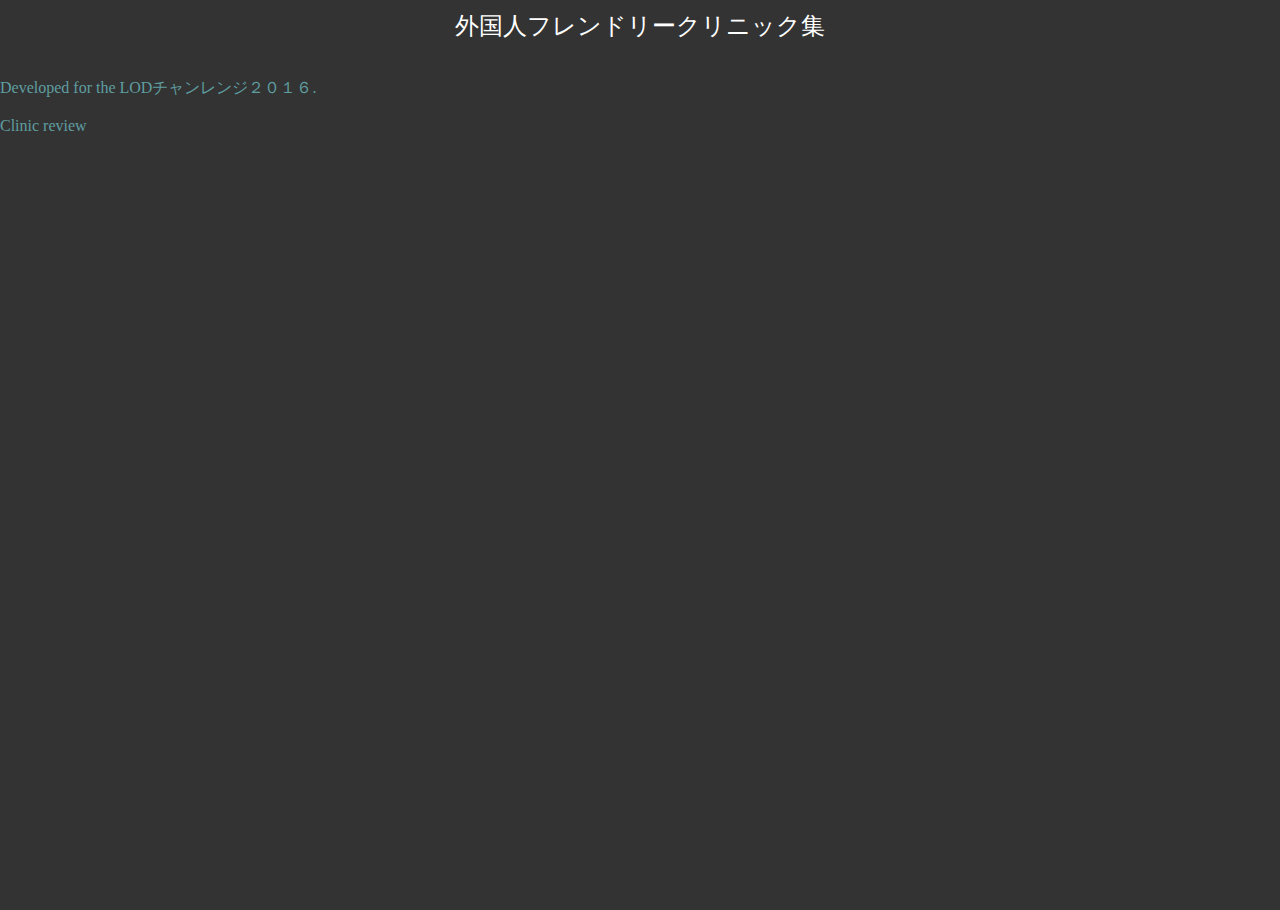
<file: clinicReview.html>
<!DOCTYPE html>
<html lang="en">
<head>
    <meta charset="UTF-8">
    <meta name="viewport" content="initial-scale=1.0, user-scalable=no">

    <script src="js/jquery-3.1.1.js"></script>

    <link rel="stylesheet" href="css/main.css">

    <title>クリニック・病院の評価</title>
</head>
<body>

<header>外国人フレンドリークリニック集</header>
<br>
<br>
Developed for the LODチャンレンジ２０１６.
<br>
<br>

Clinic review

</body>
</html>
</file>
<file: css/main.css>
html, body {
    height: 100%;
    margin: 0;
    padding: 0;
    font-size: 100%;
    background-color: #333;
    color: cadetblue;
    font-weight: normal;
    vertical-align: baseline;
    -webkit-box-sizing: border-box;
    -moz-box-sizing: border-box;
    box-sizing: border-box;
}

*:before, *:after {
    -webkit-box-sizing: border-box;
    -moz-box-sizing: border-box;
    box-sizing: border-box;
}

.center {
    margin: auto;
    width: 50%;
    /*border: 3px solid black;*/
    padding: 10px;
}

header{
    color: #fff;
    font-size: 24px;
    text-align: center;
    margin-top: 10px;
}

section{
    padding-top: 10px;
    width:100%;
    height: 80%;
    /*background-color: aliceblue;*/
}

footer{
    text-align: center;
}

#map {

    height: 95%;
    width: 95%;
}

#infoWindowTitle {
    text-align: center;
}
</file>
